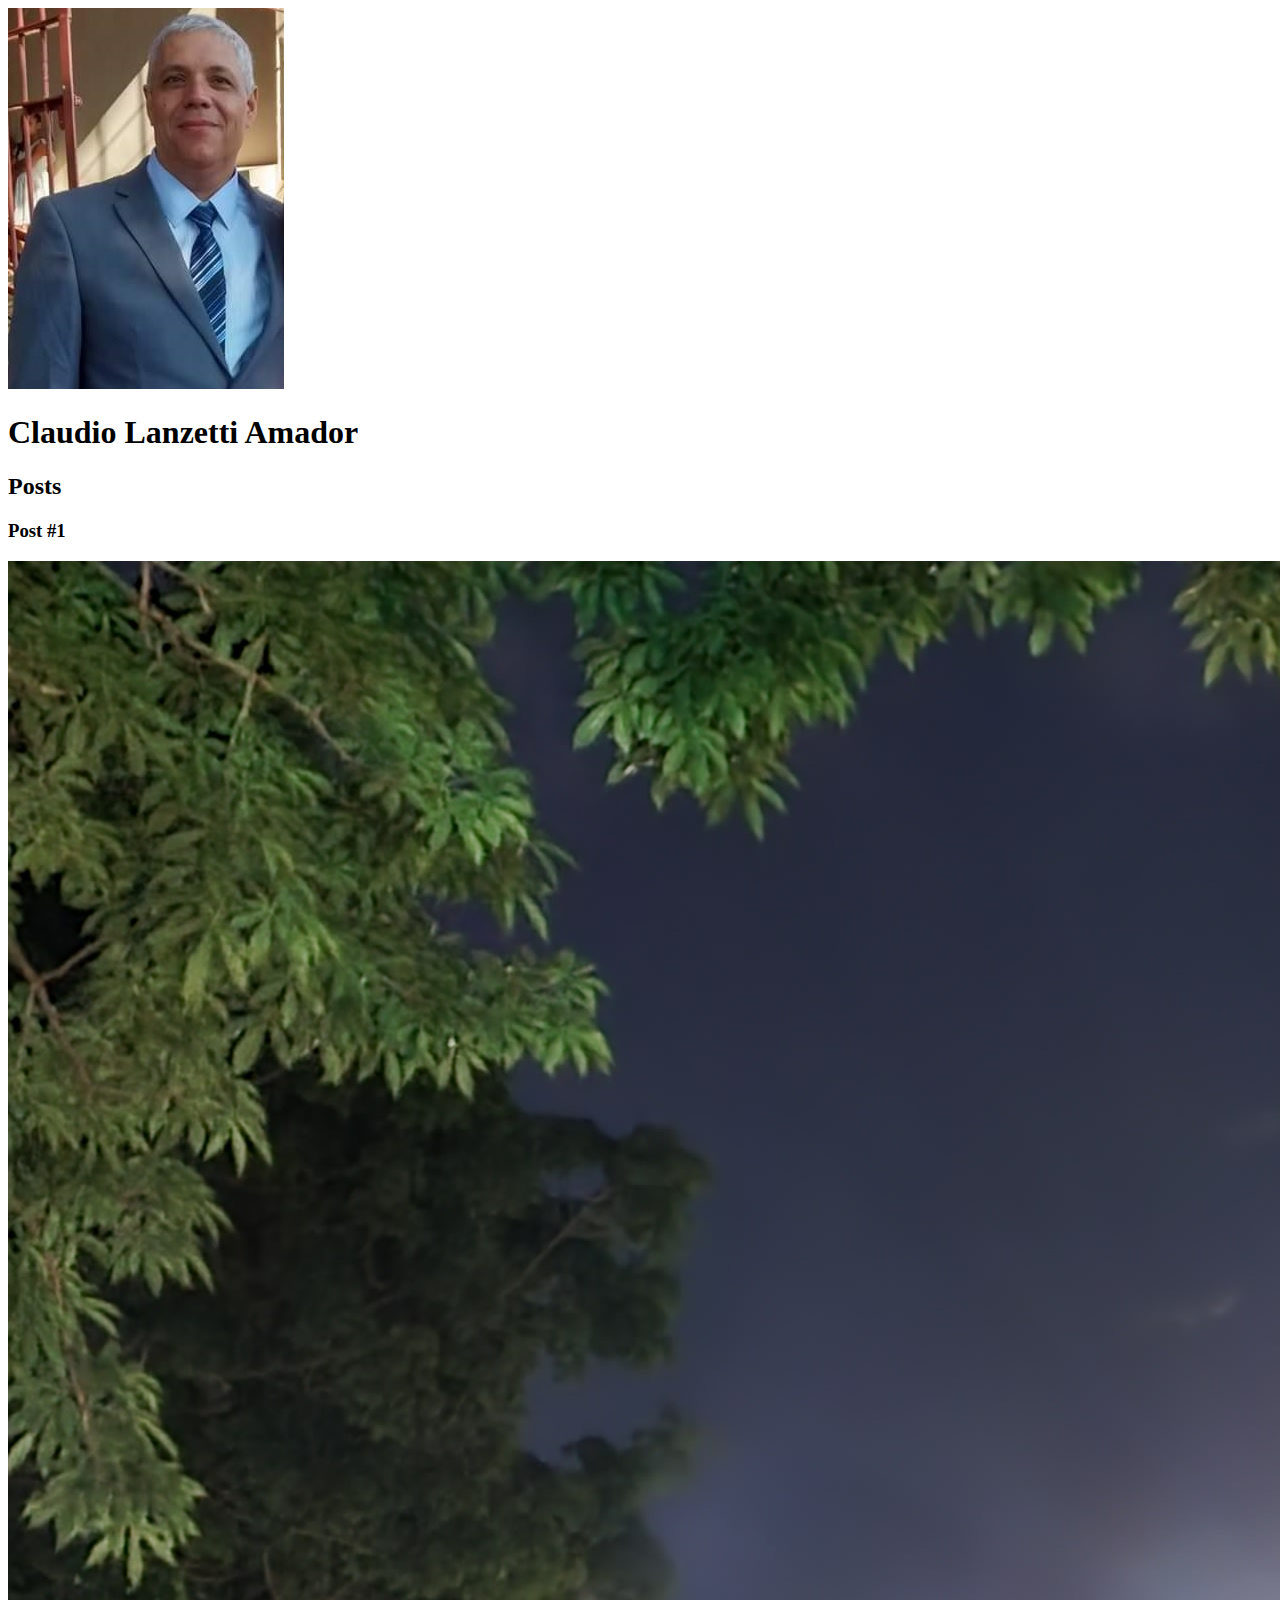
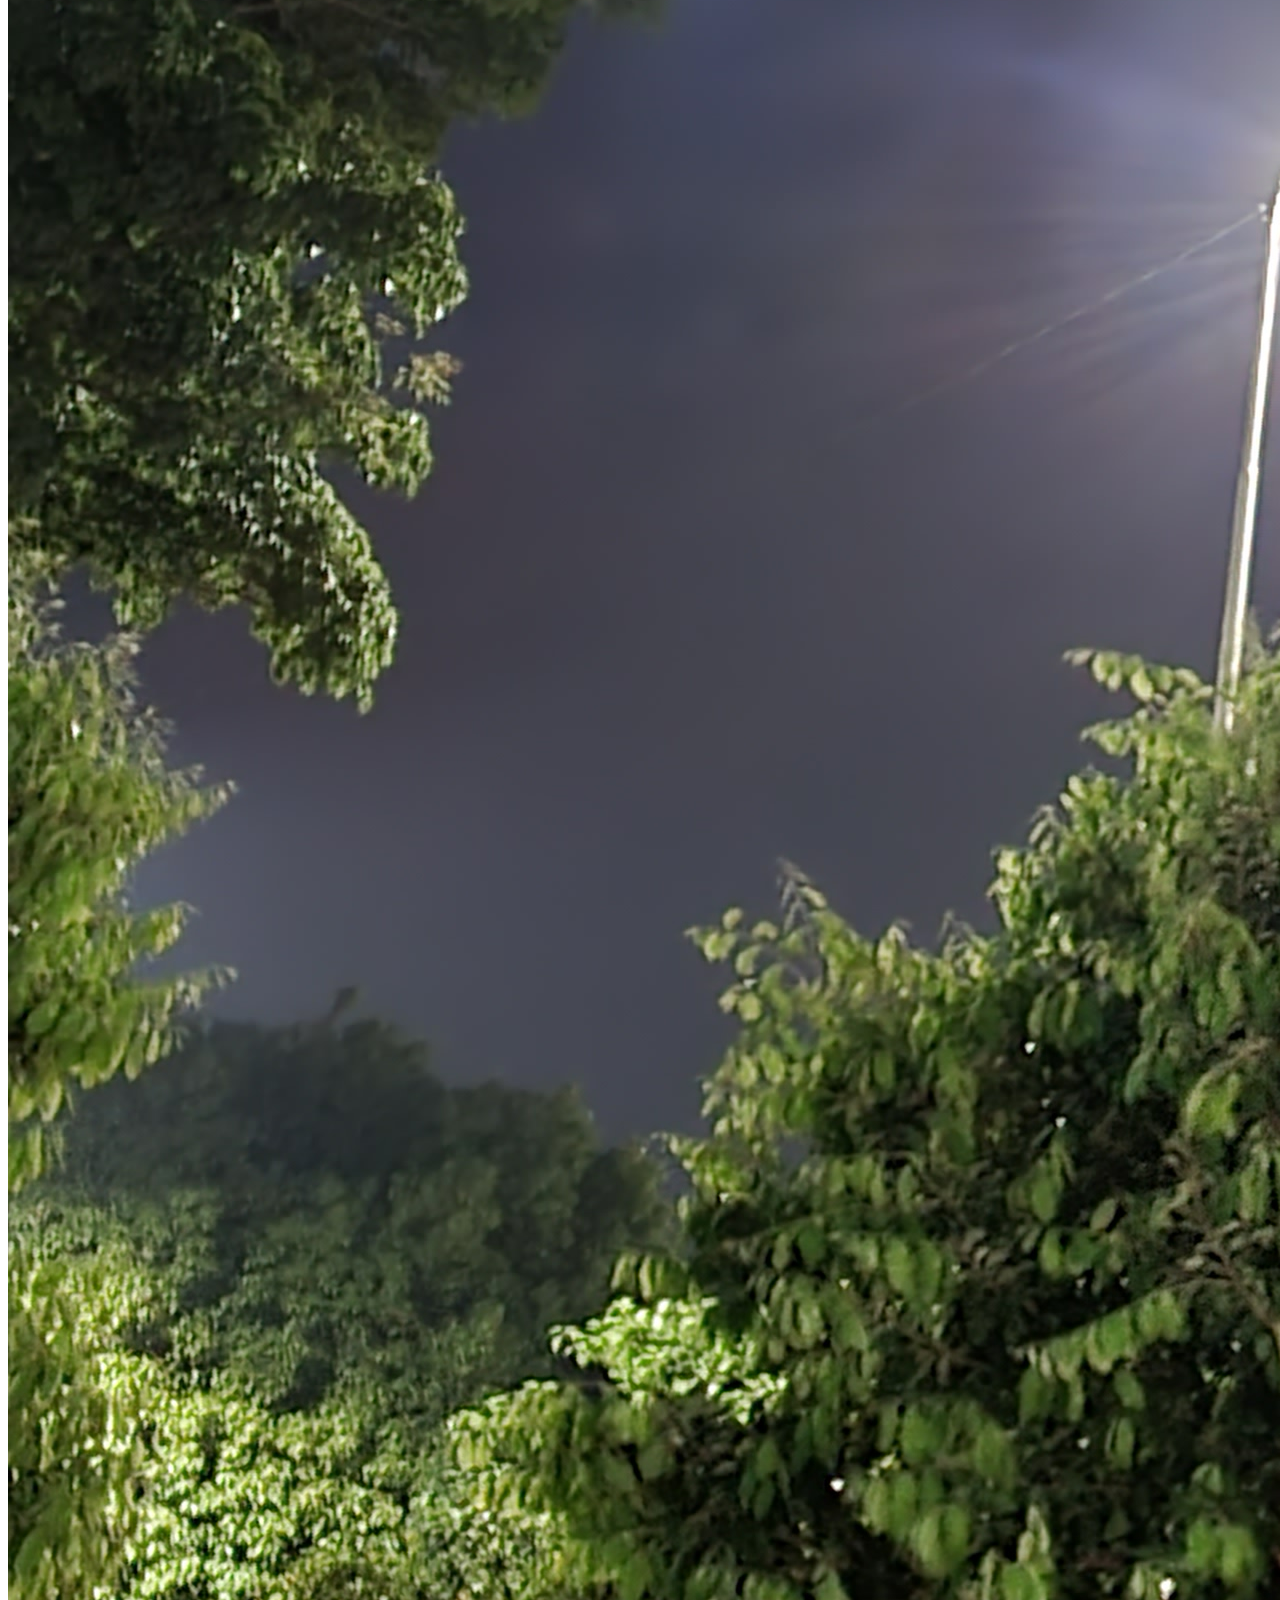
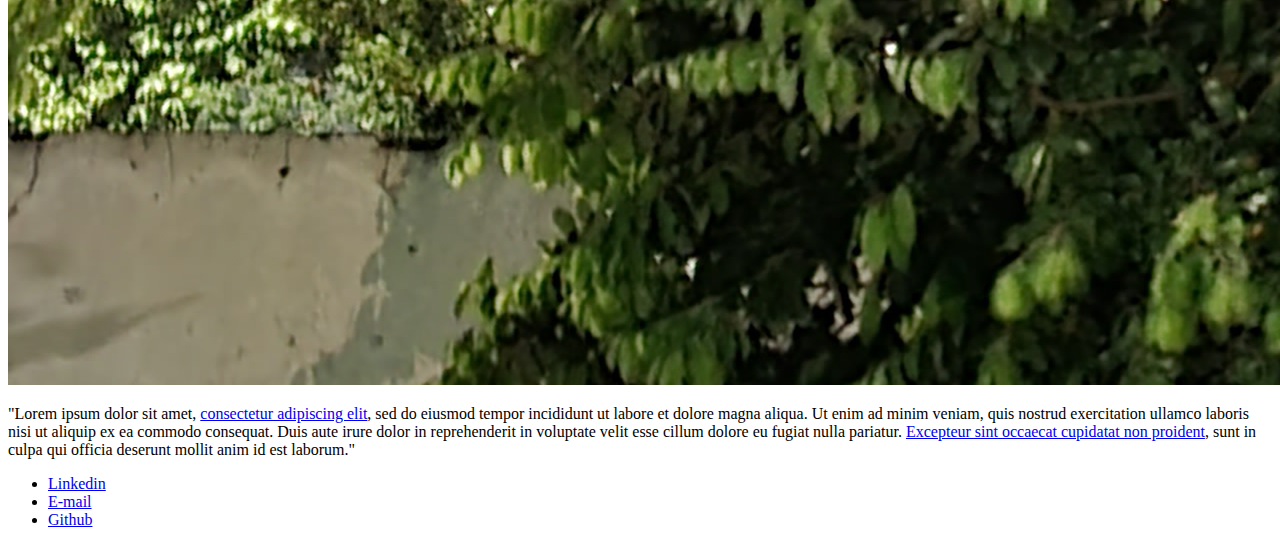
<file: Testes de HTML e CSS/index.html>
<!DOCTYPE html>
<html>
    <head>
        <meta charset = 'utf-8'>
        <title>Claudio Lanzetti Amador</title>      

    </head>
    <body>
        <header>
            <img src="cl.jpg" alt="imagem do Claudio">
            <h1>Claudio Lanzetti Amador</h1>
        </header>

        <section>
            <header>
                <h2>Posts</h2>
            </header>
        </section>
        <article>
            <header>
                <h3>Post #1</h3>

                <img src="20210921_052434.jpg" alt="imagem da lua cheia">


            </header>
            <p>
                "Lorem ipsum dolor sit amet, <a href = 'https://www.linkedin.com/in/cl%C3%A1udio-l-018ba950?lipi=urn%3Ali%3Apage%3Ad_flagship3_profile_view_base_contact_details%3BsOwRYv16QWef7GqU9hpVqw%3D%3D'target ='_blank'>consectetur adipiscing elit</a>, 
                sed do eiusmod tempor incididunt ut labore et dolore magna aliqua. Ut enim ad minim veniam, quis nostrud exercitation 
                ullamco laboris nisi ut aliquip ex ea commodo consequat. Duis aute irure dolor in reprehenderit in voluptate velit esse 
                cillum dolore eu fugiat nulla pariatur. <a href="mailto:claudiolanzetti@gmail.com"target='_blank'>Excepteur sint occaecat cupidatat non proident</a>, sunt in culpa qui officia deserunt 
                mollit anim id est laborum."

            </p>
        </article>

        <footer>
            <ul>
                <li>
                    <a href = 'https://www.linkedin.com/in/cl%C3%A1udio-l-018ba950?lipi=urn%3Ali%3Apage%3Ad_flagship3_profile_view_base_contact_details%3BsOwRYv16QWef7GqU9hpVqw%3D%3D'target ='_blank'>Linkedin</a>
                </li>
                <li>
                    <a href="mailto:claudiolanzetti@gmail.com"target"_blank">E-mail</a>
                </li>
                <li>
                    <a href="https://github.com/lanzetti1/Tests.git"target"_blank">Github</a>
                </li>
            
            </ul>
        </footer>

    </body>

 </html>
</file>
